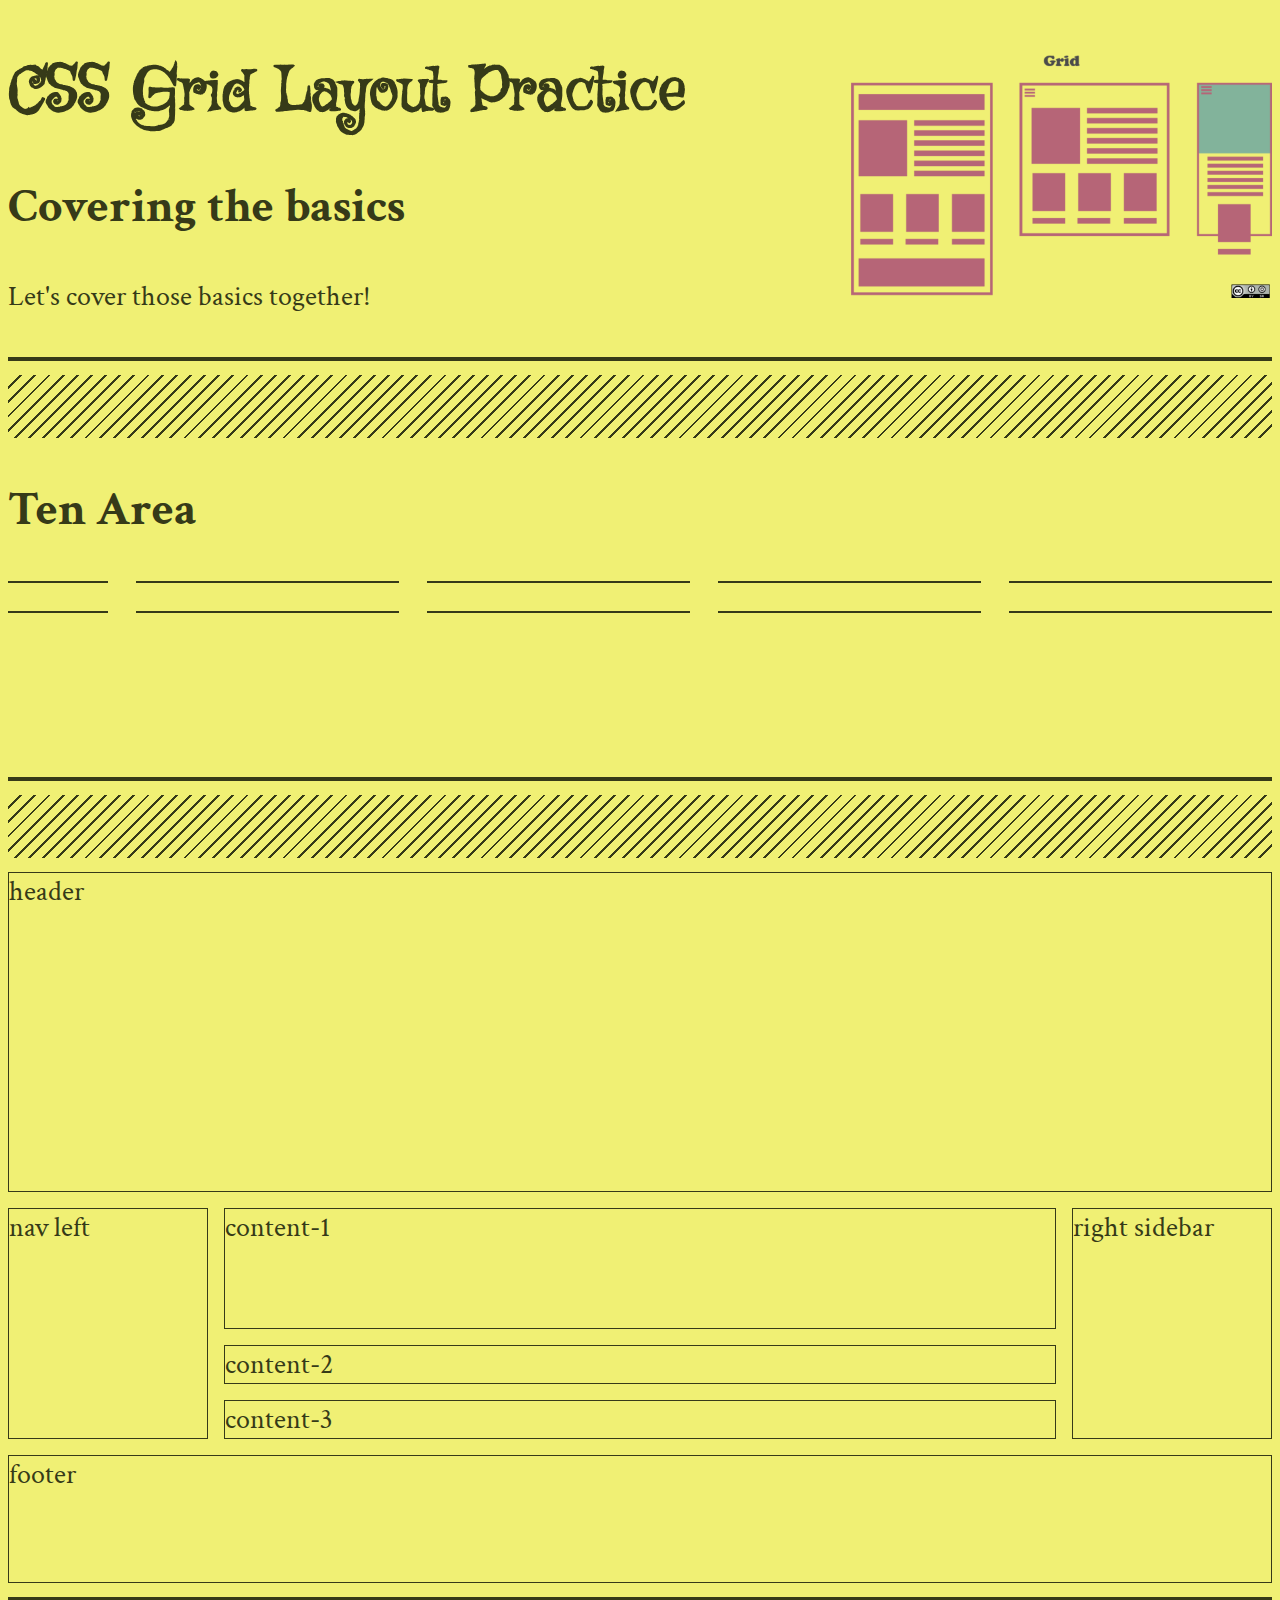
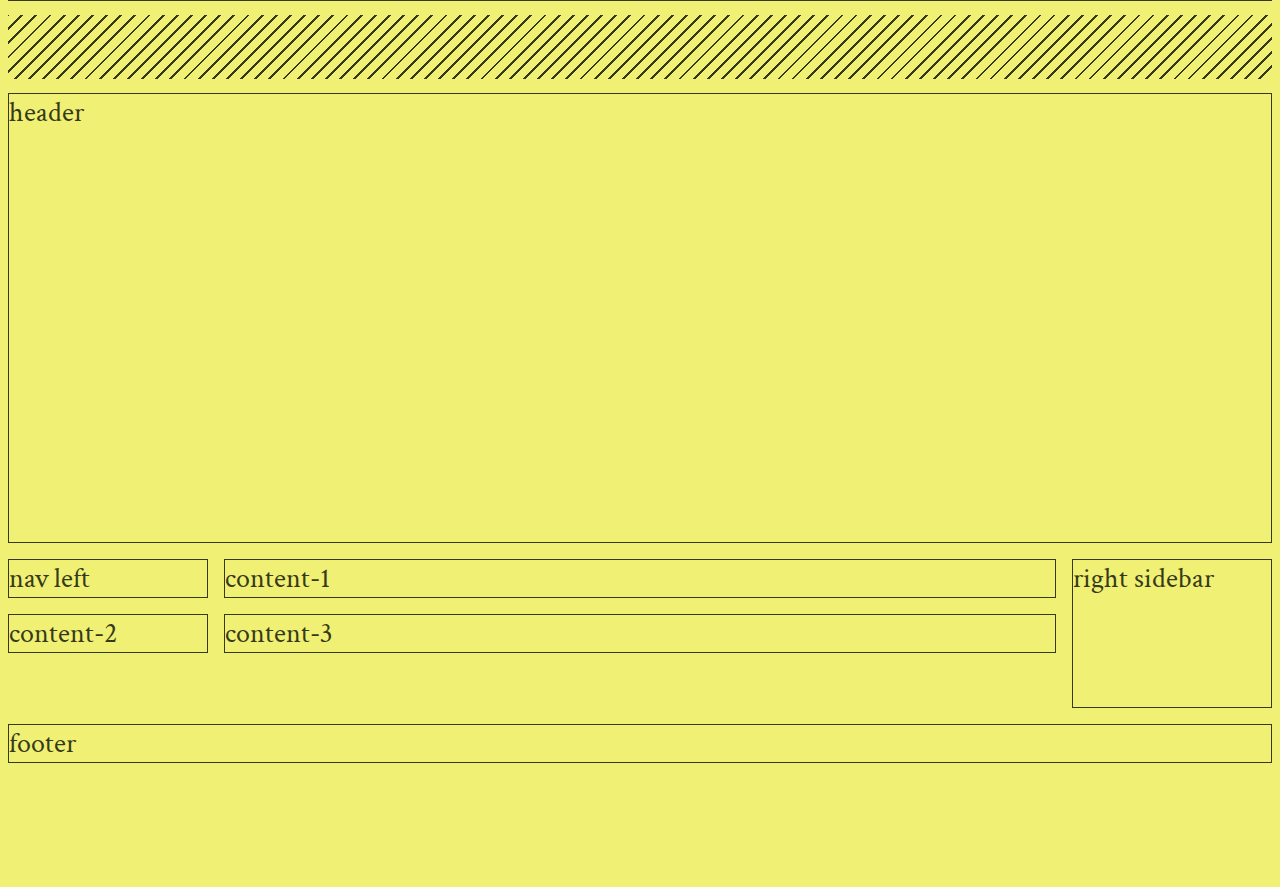
<file: ballowe/index.html>
<!DOCTYPE html>
<html lang="en">
<head>
  <meta charset="UTF-8">
  <meta http-equiv="X-UA-Compatible" content="IE=edge">
  <meta name="viewport" content="width=device-width, initial-scale=1.0">
  <title>Layout Practice</title>

  <link rel="stylesheet" href="style.css" />
</head>
<body>
  <header class="top-banner" role="banner" aria-labelledby="page-title">
    <div>
      <h1 id="page-title">CSS Grid Layout Practice</h1>
      <h2>Covering the basics</h2>
      <p>
        Let's cover those basics together!
      </p>
    </div>
    <div class="align-self-center">
      <img src="assets/images/css-grid-example-640px.png" alt="" />
    </div>
  </header>


  <hr class="thicker" />
  <hr class="scoring" />
  
  <!--***********************
    MORE BASIC GRID PRACTICE!
  ************************-->

  <main>
    <article>
      <h2>Ten Area</h2>
      <section class="ten-area">
       <div></div>
       <div></div>
       <div></div>
       <div></div>
       <div></div>
       <div></div>
       <div></div>
       <div></div>
       <div></div>
       <div></div>
      </section>
    </article>
  </main>

  <hr class="thicker" />
  <hr class="scoring" />

    <!--***********************
    MORE GRID PRACTICE!
  ************************-->

  <main class="container">
    <div class="header">header</div>
    <div class="nav-left">nav left</div>
    <div class="content1">content-1</div>
    <div class="content2">content-2</div>
    <div class="content3">content-3</div>
    <div class="sidebar-right">right sidebar</div>
    <div class="footer">footer</div>
  </main>

    <!--***********************
    Basically same format, but different CSS method 
  ************************-->

  <hr class="thicker" />
  <hr class="scoring" />

  <main class="contain">
    <div class="head">header</div>
    <div class="nav-l">nav left</div>
    <div class="contentone">content-1</div>
    <div class="contenttwo">content-2</div>
    <div class="contentthree">content-3</div>
    <div class="sidebar-r">right sidebar</div>
    <div class="foot">footer</div>
  </main>
</body>
</html>
</file>
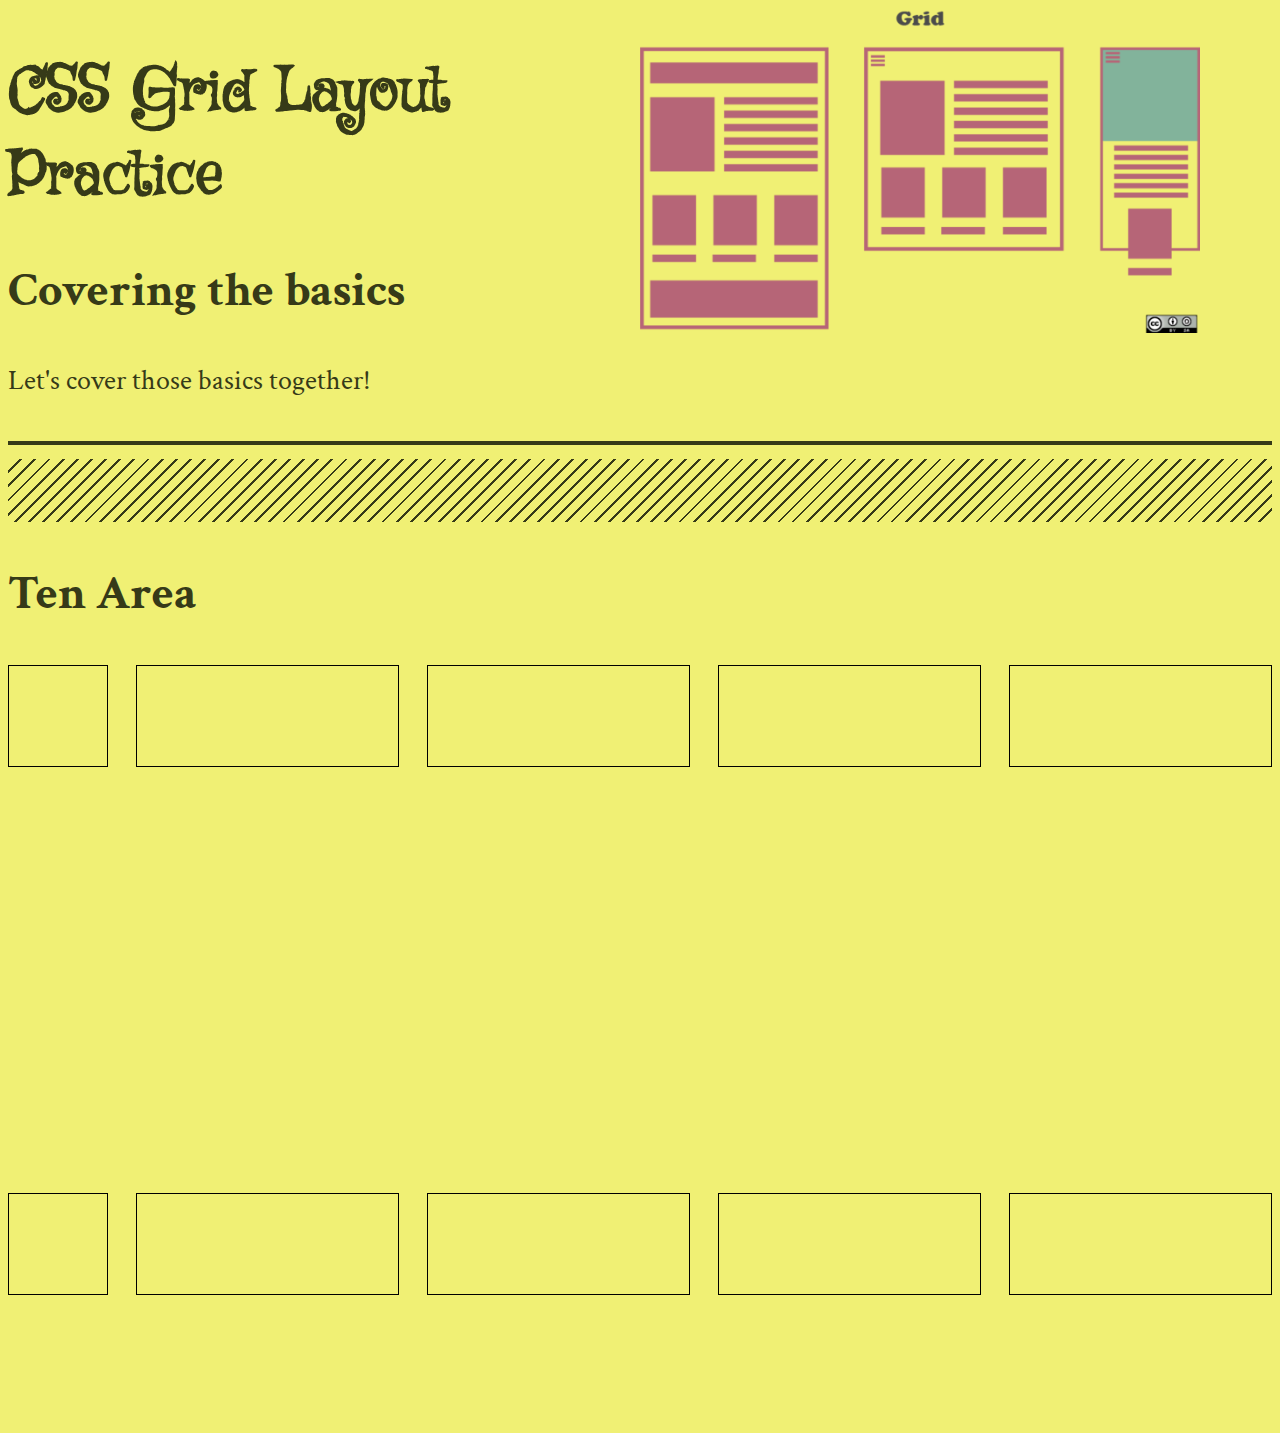
<file: dailey/index.html>
<!DOCTYPE html>
<html lang="en">
<head>
  <meta charset="UTF-8">
  <meta http-equiv="X-UA-Compatible" content="IE=edge">
  <meta name="viewport" content="width=device-width, initial-scale=1.0">
  <title>Layout Practice</title>

  <link rel="stylesheet" href="style.css" />
</head>
<body>
  <header class="top-banner" role="banner" aria-labelledby="page-title">
    <div>
      <h1 id="page-title">CSS Grid Layout Practice</h1>
      <h2>Covering the basics</h2>
      <p>
        Let's cover those basics together!
      </p>
    </div>
    <div>
      <img src="assets/images/css-grid-example-640px.png" alt="" />
    </div>
  </header>

  <hr class="thicker" />
  <hr class="scoring" />
  
  <!--***********************
    MORE BASIC GRID PRACTICE!
  ************************-->
<main>
  <article>
    <h2>Ten Area</h2>
    <section class="ten-area">
      <div></div>
      <div></div>
      <div></div>
      <div></div>
      <div></div>
      <div></div>
      <div></div>
      <div></div>
      <div></div>
      <div></div>
    </section>
  </article>
</main>
  
</body>
</html>
</file>
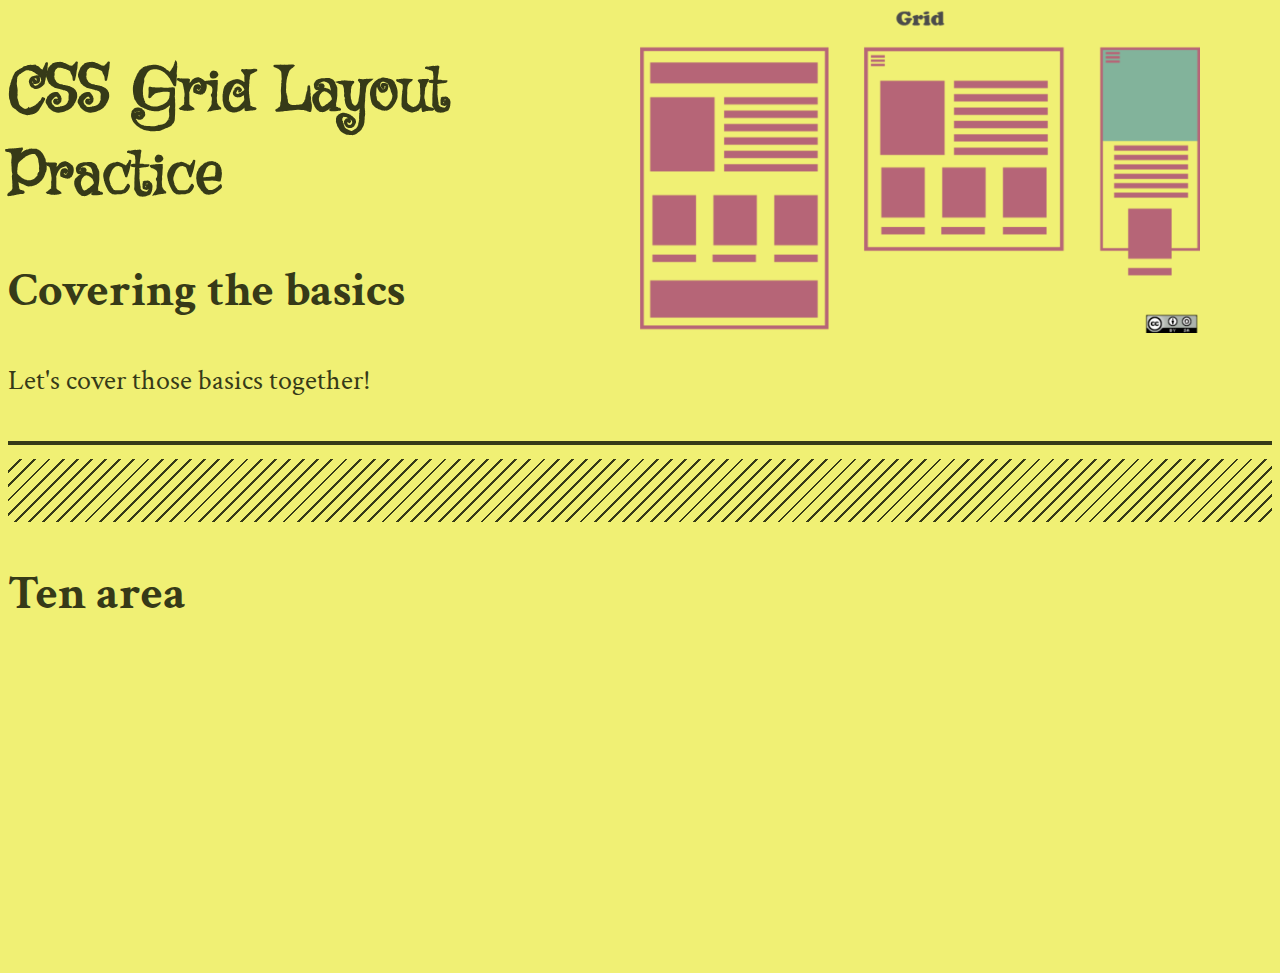
<file: greco/index.html>
<!DOCTYPE html>
<html lang="en">
<head>
  <meta charset="UTF-8">
  <meta http-equiv="X-UA-Compatible" content="IE=edge">
  <meta name="viewport" content="width=device-width, initial-scale=1.0">
  <title>Layout Practice</title>

  <link rel="stylesheet" href="style.css" />
</head>
<body>
  <header class="top-banner" role="banner" aria-labelledby="page-title">
    <div>
      <h1 id="page-title">CSS Grid Layout Practice</h1>
      <h2>Covering the basics</h2>
      <p>
        Let's cover those basics together!
      </p>
    </div>
    <div>
      <img src="assets/images/css-grid-example-640px.png" alt="" />
    </div>
  </header>

  <hr class="thicker" />
  <hr class="scoring" />
  
  <!--***********************
    MORE BASIC GRID PRACTICE!
  ************************-->
<main>
  <article>
    <h2>Ten area</h2>
    <section class="ten-area">
      <div></div>
      <div></div>
      <div></div>
    </section>
  </article>
</main>
  
</body>
</html>
</file>
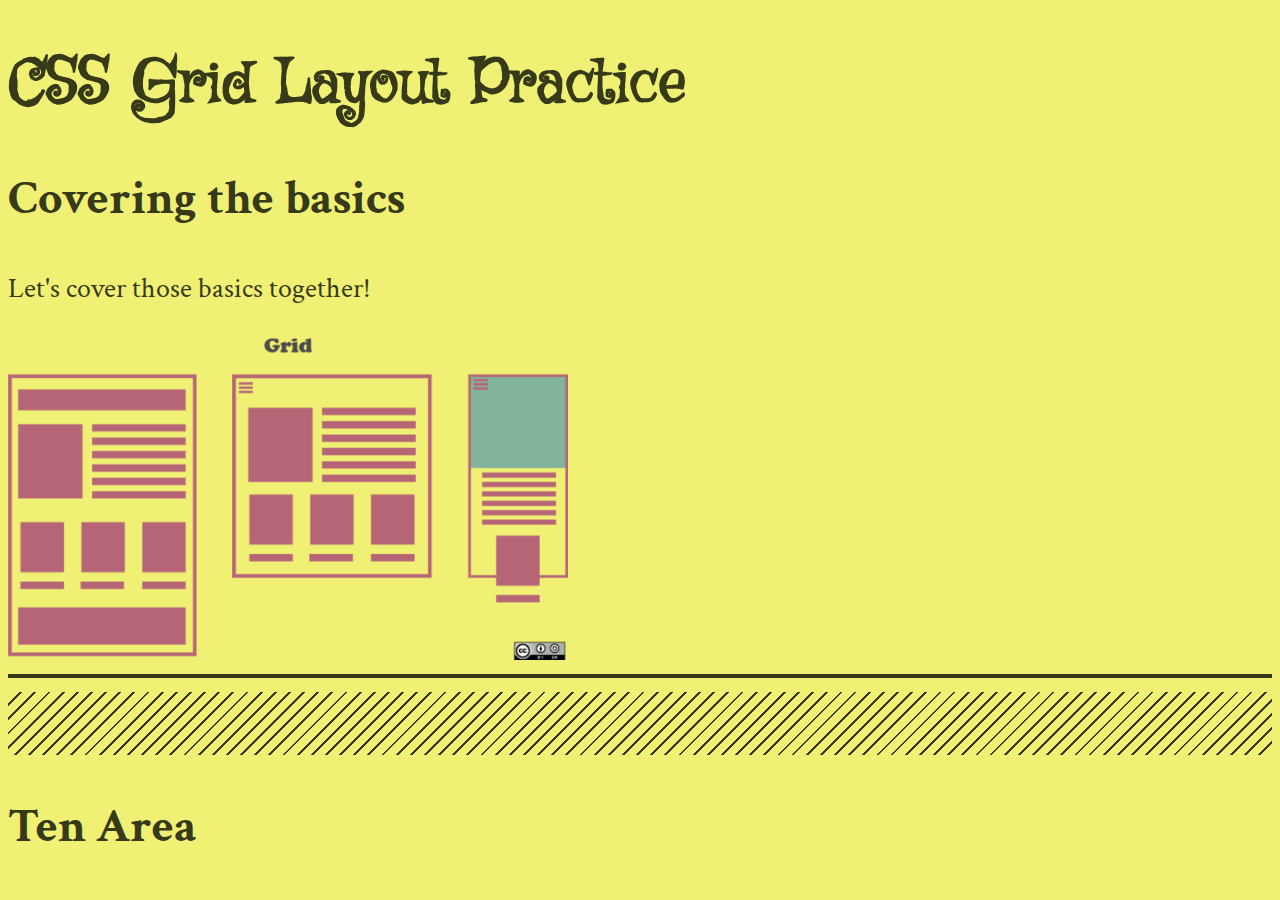
<file: hern/index.html>
<!DOCTYPE html>
<html lang="en">
<head>
  <meta charset="UTF-8">
  <meta http-equiv="X-UA-Compatible" content="IE=edge">
  <meta name="viewport" content="width=device-width, initial-scale=1.0">
  <title>Layout Practice</title>

  <link rel="stylesheet" href="style.css" />
</head>
<body>
  <header class="top-banner" role="banner" aria-labelledby="page-title">
    <div>
      <h1 id="page-title">CSS Grid Layout Practice</h1>
      <h2>Covering the basics</h2>
      <p>
        Let's cover those basics together!
      </p>
    </div>
    <div>
      <img src="assets/images/css-grid-example-640px.png" alt="" />
    </div>
  </header>

  <hr class="thicker" />
  <hr class="scoring" />
  
  <!--***********************
    MORE BASIC GRID PRACTICE!
  ************************-->
    <main>
      <article>
        <h2>Ten Area</h2>
        <section class="ten area">
          <div></div>
          <div></div>
          <div></div>
          <div></div>
          <div></div>
          <div></div>
          <div></div>
          <div></div>
          <div></div>
          <div></div>
        </section>
      </article>
    </main>
  
</body>
</html>
</file>
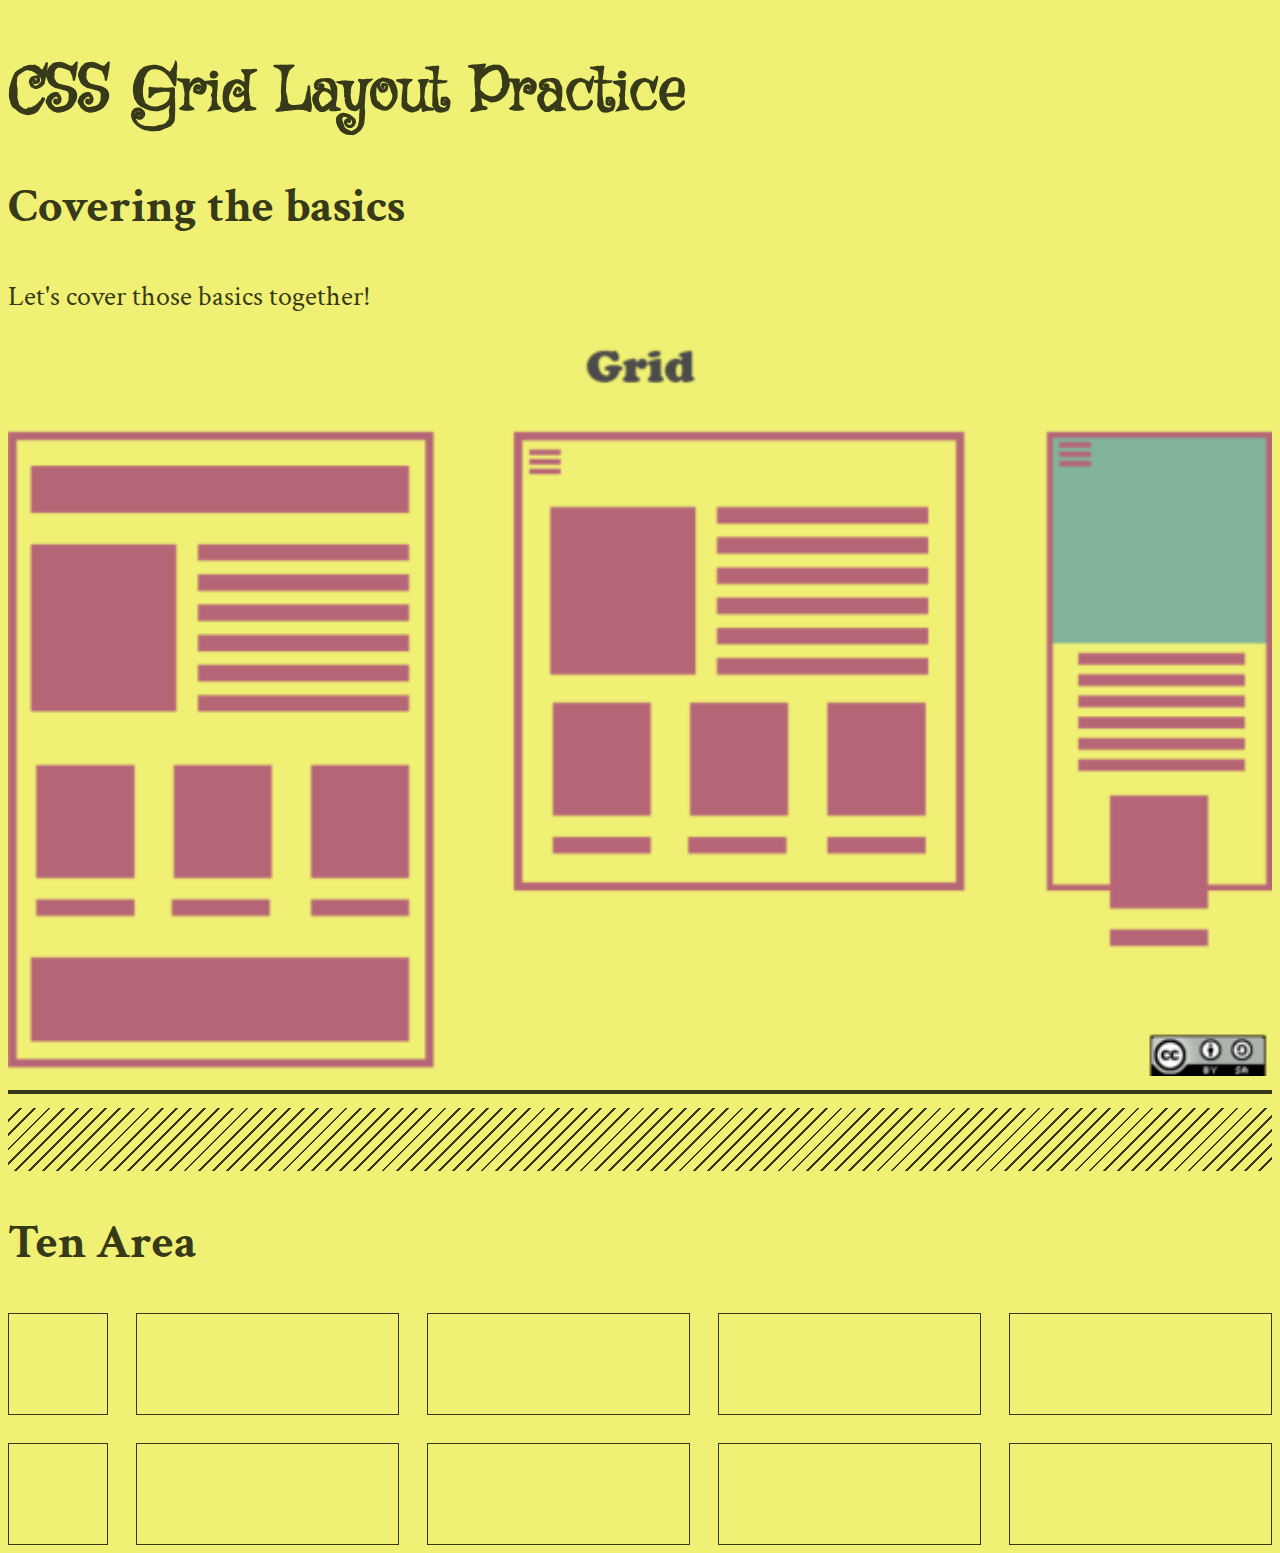
<file: kang/index.html>
<!DOCTYPE html>
<html lang="en">
<head>
  <meta charset="UTF-8">
  <meta http-equiv="X-UA-Compatible" content="IE=edge">
  <meta name="viewport" content="width=device-width, initial-scale=1.0">
  <title>Layout Practice</title>

  <link rel="stylesheet" href="style.css" />
</head>
<body>
  <header class="top-banner" role="banner" aria-labelledby="page-title">
    <div>
      <h1 id="page-title">CSS Grid Layout Practice</h1>
      <h2>Covering the basics</h2>
      <p>
        Let's cover those basics together!
      </p>
    </div>
    <div>
      <img src="assets/images/css-grid-example-640px.png" alt="" />
    </div>
  </header>

  <hr class="thicker" />
  <hr class="scoring" />
  
  <!--***********************
    MORE BASIC GRID PRACTICE!
  ************************-->

  <main>
    <article>
      <h2>Ten Area</h2>
      <secton class="ten-area">
        <div></div>
        <div></div>
        <div></div>
        <div></div>
        <div></div>
        <div></div>
        <div></div>
        <div></div>
        <div></div>
        <div></div>
      </secton>
    </article>
  </main>
</body>
</html>
</file>
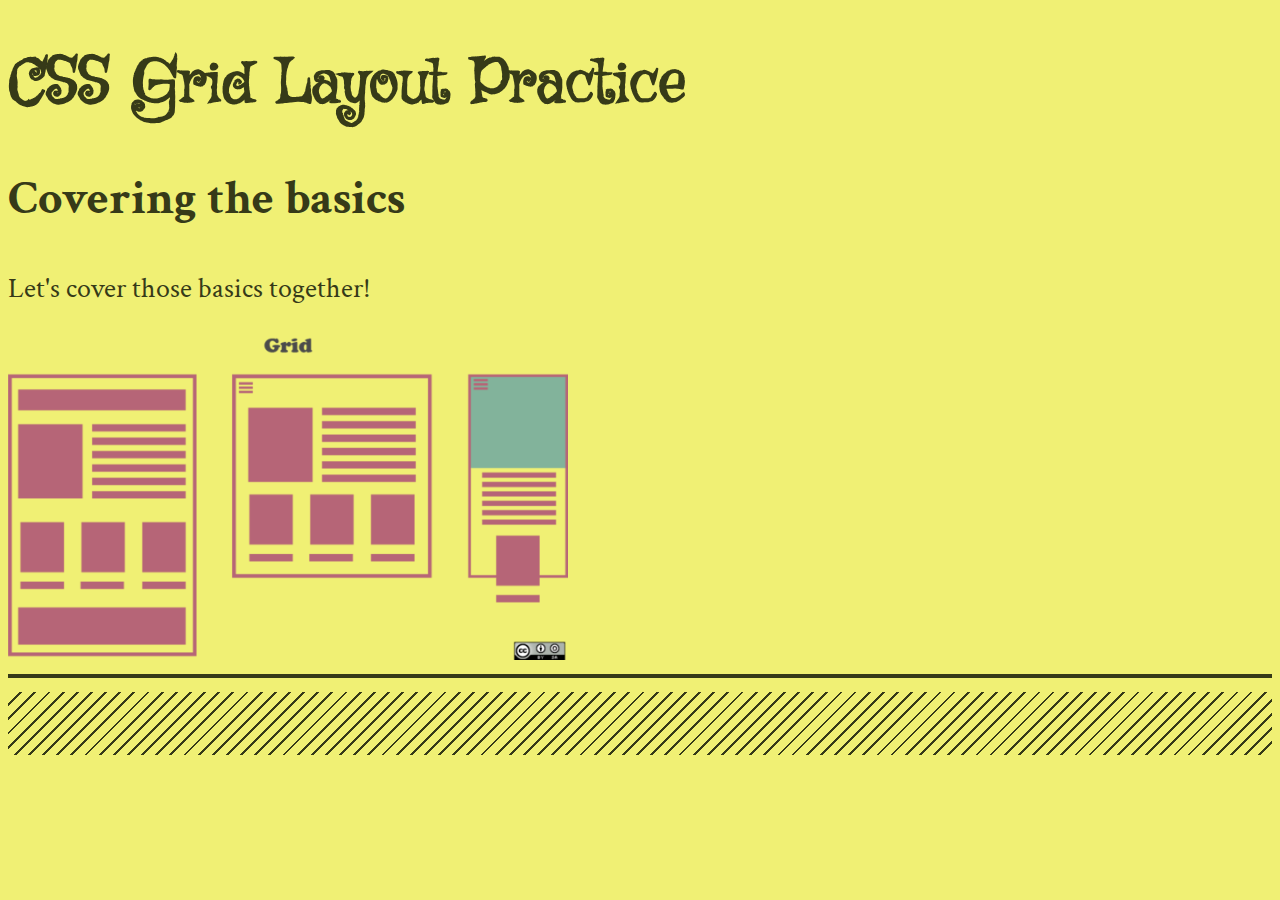
<file: lindgren/index.html>
<!DOCTYPE html>
<html lang="en">
<head>
  <meta charset="UTF-8">
  <meta http-equiv="X-UA-Compatible" content="IE=edge">
  <meta name="viewport" content="width=device-width, initial-scale=1.0">
  <title>Layout Practice</title>

  <link rel="stylesheet" href="style.css" />
</head>
<body>
  <header class="top-banner" role="banner" aria-labelledby="page-title">
    <div>
      <h1 id="page-title">CSS Grid Layout Practice</h1>
      <h2>Covering the basics</h2>
      <p>
        Let's cover those basics together!
      </p>
    </div>
    <div>
      <img src="assets/images/css-grid-example-640px.png" alt="" />
    </div>
  </header>

  <hr class="thicker" />
  <hr class="scoring" />
  
  <!--***********************
    MORE BASIC GRID PRACTICE!
  ************************-->

  
</body>
</html>
</file>
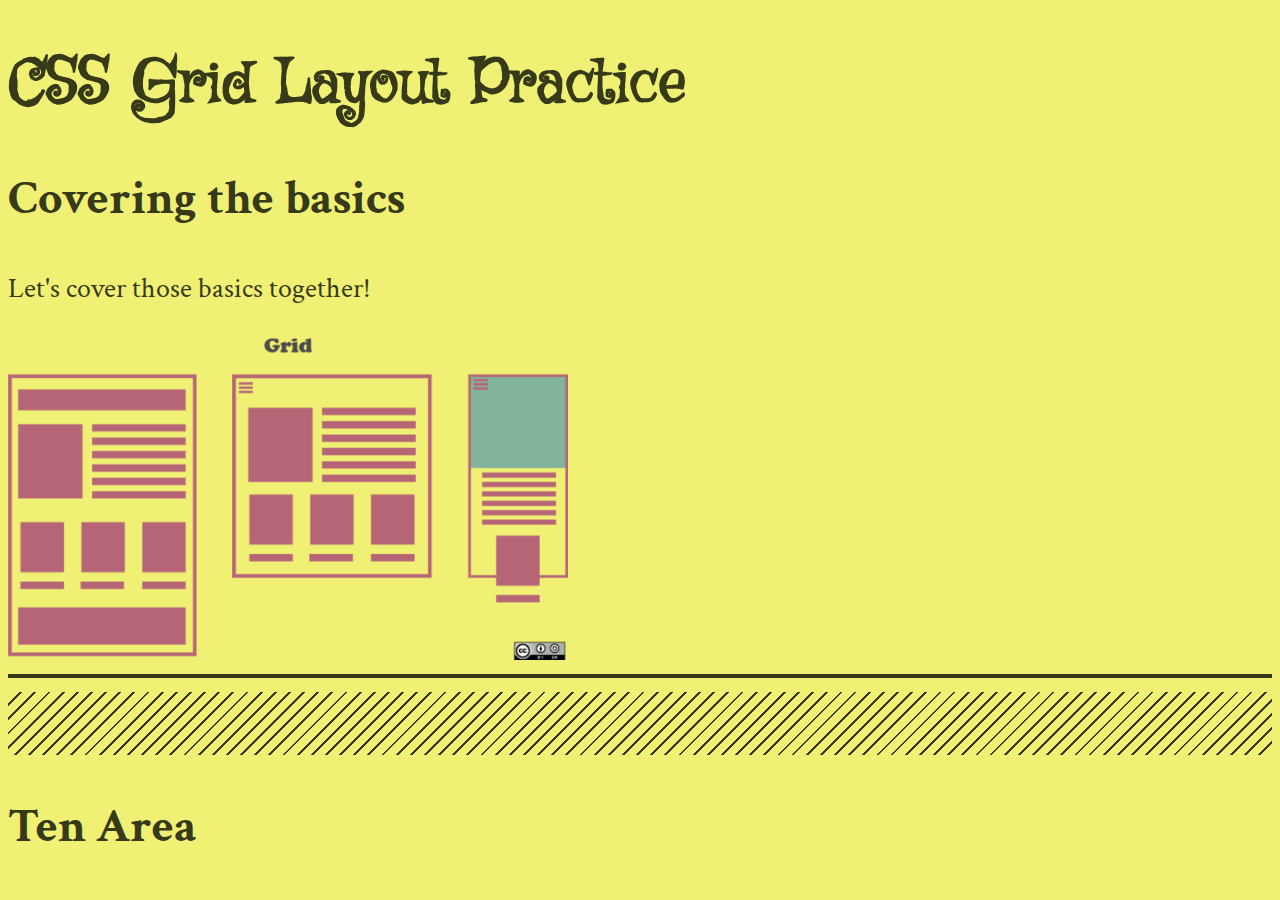
<file: lindner/index.html>
<!DOCTYPE html>
<html lang="en">
<head>
  <meta charset="UTF-8">
  <meta http-equiv="X-UA-Compatible" content="IE=edge">
  <meta name="viewport" content="width=device-width, initial-scale=1.0">
  <title>Layout Practice</title>

  <link rel="stylesheet" href="style.css" />
</head>
<body>
  <header class="top-banner" role="banner" aria-labelledby="page-title">
    <div>
      <h1 id="page-title">CSS Grid Layout Practice</h1>
      <h2>Covering the basics</h2>
      <p>
        Let's cover those basics together!
      </p>
    </div>
    <div>
      <img src="assets/images/css-grid-example-640px.png" alt="" />
    </div>
  </header>

  <hr class="thicker" />
  <hr class="scoring" />
  
  <!--***********************
    MORE BASIC GRID PRACTICE!
  ************************-->
  <main>
    <article>
      <h2>Ten Area</h2>
      <section class="ten-area">
        <div></div>
        <div></div>
        <div></div>
        <div></div>
        <div></div>
        <div></div>
        <div></div>
        <div></div>
        <div></div>
        <div></div>
      </section>
    </article>
  </main>

  
</body>
</html>
</file>
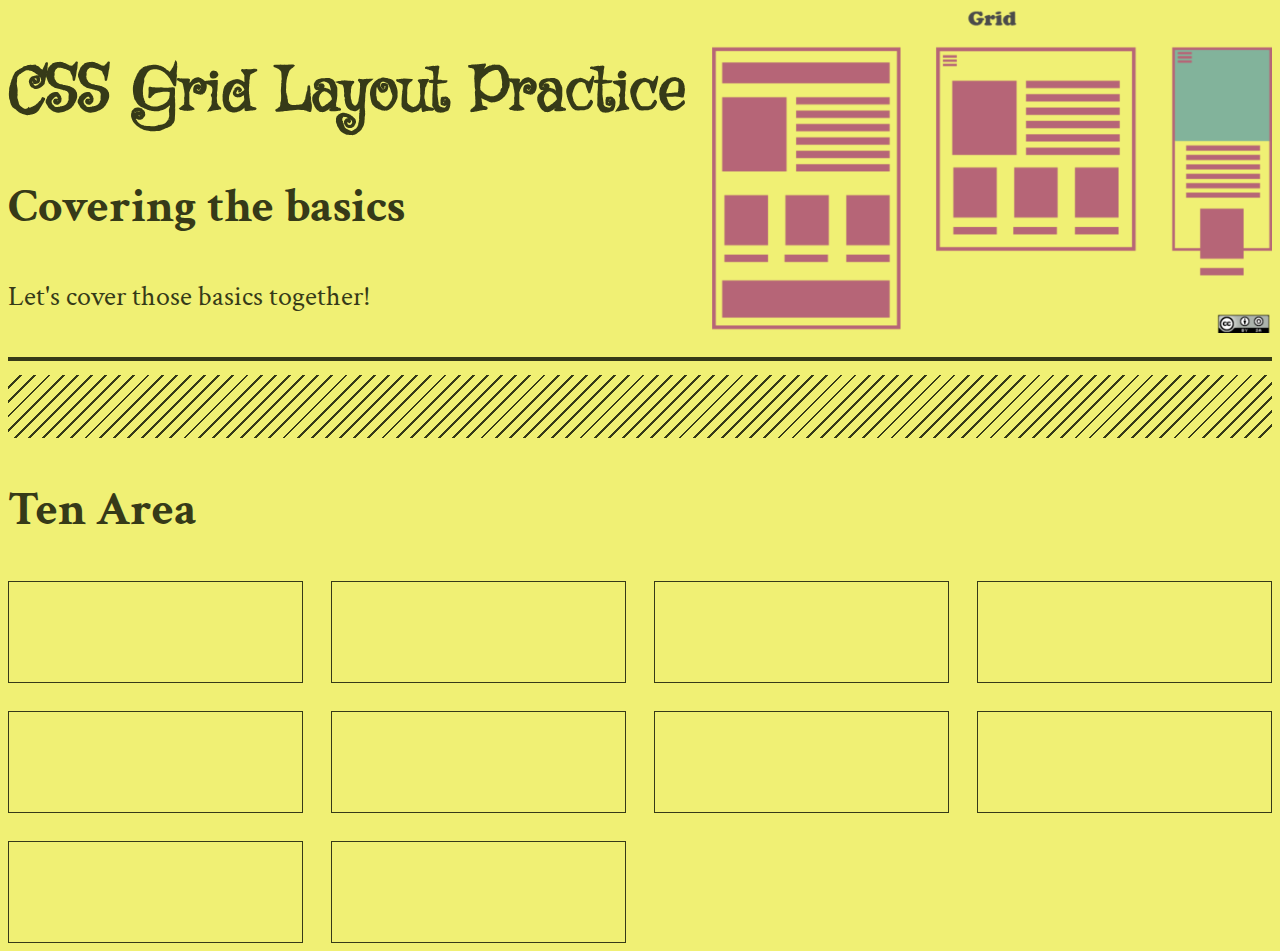
<file: lynn/index.html>
<!DOCTYPE html>
<html lang="en">
<head>
  <meta charset="UTF-8">
  <meta http-equiv="X-UA-Compatible" content="IE=edge">
  <meta name="viewport" content="width=device-width, initial-scale=1.0">
  <title>Layout Practice</title>

  <link rel="stylesheet" href="style.css" />
</head>
<body>
  <header class="top-banner" role="banner" aria-labelledby="page-title">
    <div>
      <h1 id="page-title">CSS Grid Layout Practice</h1>
      <h2>Covering the basics</h2>
      <p>
        Let's cover those basics together!
      </p>
    </div>
    <div>
      <img src="assets/images/css-grid-example-640px.png" alt="" />
    </div>
  </header>

  <hr class="thicker" />
  <hr class="scoring" />
  <!--***********************
    MORE BASIC GRID PRACTICE!
  ************************-->
  <main>
    <article>
      <h2>Ten Area</h2>
      <section class="ten-area">
        <div></div>
        <div></div>
        <div></div>
        <div></div>
        <div></div>
        <div></div>
        <div></div>
        <div></div>
        <div></div>
        <div></div>
      </section>
    </article>
  </main>
  
</body>
</html>
</file>
<file: ballowe/style.css>
@import url('https://fonts.googleapis.com/css2?family=Crimson+Text:ital,wght@0,400;0,600;0,700;1,400;1,600;1,700&family=Griffy&display=swap');

/*
  Review these terms in inspection tool:
    * grid container and items
    * grid lines and line numbers
    * grid tracks
    * grid cells vs. areas
  
  Practice these rules and values:
    * Rules:
      - grid-template-columns
      - grid-template-rows
      - gap and alignment rules
        --> justify-self (main axis) and align-self (cross axis) 
    * Values: fr, min-content, max-content, minmax(), repeat()

  Review these quirks:
    * Fixed sizing ruh-rohs!
*/

/* GENERAL */

/* Setup */
:root {
  --color-laser-lemon: #f0f074;
  --color-avacado-black: #363a18;
}

body {
  background: var(--color-laser-lemon);
  color: var(--color-avacado-black);
}

/* Images */

img {
  display: block;
  width: 100%;
}

/* TYPOGRAPHY */

/* Families */
* { font-family: 'Crimson Text', serif; }
h1 { font-family: 'Griffy', cursive; }

/* Sizing */
body  { font-size: clamp(18px, 5vw, 28px); }
h1    { font-size: clamp(36px, 10vw, 62px) }
h2    { font-size: clamp(30px, 10vw, 48px); }

/* Weights */
p { font-weight: 300; }

/* ALIGNMENT RULES */
.align-self-center {align-self: center}


/* HEADER */

.top-banner {
  display: grid;
  grid-template-columns: 2fr 1fr; /* do this & grid-template-rows on parent container, unit = fr (stands for fractional unit), way of computing percentages (kind of)/ratios, 3fr = 3 fractionl unit columns,if 2 values (like 1fr 1fr) then it makes that many columns of the size you put (so 1fr 1fr = 2 columns of same size and 1fr 2fr = 2 columns where second one is bigger)*/
}
.top-banner img {
  width: 100%; /*allows it to be flexible when it is 100% */
}

/* TEN AREA */ 
.ten-area {
  display: grid;
  grid-template-columns: 100px repeat(4, 1fr); /* first tell it how many times to repeat something then tell the value to repeat (separated by comma); adding a value before the repeat (like 100px repeat(4, 1fr) makes the first column always remain at that value (can do this for multiple rows like '50px 100px repeat (2, 1fr)*/ /* you can do the same thing with grid-template-rows */ /*can use 'max content' and then the content will dictate the maximum width (this is a fixed size but adapts as the content changes, like if you change the heading or whatever the content is), same concept with 'min-content' --> smallest it can be based on available content */
  grid-template-rows: 1fr 1fr 1fr 1fr 1fr 1fr 1fr; /* works same way a grid-template-columns, */
  gap: 1em; /*gap is like margin as well - pushes between elements, using em will keep the gaps flexible*/
}

/* using just grid-template-columns makes implicit grid, where the computer makes the amount of rows; using grid-template-rows with g-t-c makes explicit rows, where you determine the amount of rows */ 

.ten-area > div {
  border: 1px solid var(--color-avacado-black);
}

/* GRID LINES AND CELLS */

.container {
  display: grid;
  grid-template-columns: 200px repeat(4, 1fr) 200px; /* makes 6 columns*/
  grid-template-rows: 25vw repeat(9, 1fr) 10vw; /* makes 11 rows */
  grid-gap: 1rem;
}

.container > div {
  border: 1px solid var(--color-avacado-black);
}

/* SPECIFIC */

.header {
  grid-column: 1/-1; /* start line then end line */
  grid-row: 1/2; /* start line then end line */
}
.nav-left {
  grid-column: 1/2;
  grid-row: 2/-2;
}
.content1 {
  grid-column: 2/-2;
  grid-row: 2/7;
}
.content2 {
  grid-column: 2/-2;
  grid-row: 7/9;
}
.content3 {
  grid-column: 2/-2;
  grid-row: 9/11;
}
.sidebar-right {
  grid-column: -2/-1;
  grid-row: 2/11;
}
.footer{
  grid-column: 1/-1;
  grid-row: 11/-1;
}

/* DEFINE GRID AREA KEYWORDS (would normally be at top)*/

.head         { grid-area: head; }
.nav_l       { grid-area: nav-left; }
.sidebar-r  { grid-area: sidebar-r; }
.content-one      { grid-area: contentone; }
.content-two      { grid-area: contenttwo; }
.content-three      { grid-area: contentthree; }
.foot         { grid-area: foot; }

/* then, can use these terms to make grid areas with grid-template-areas, like below */
 
.contain{
  display: grid;
  grid-template-columns: 200px 1fr 200px;
  grid-template-rows: 50vh 1fr 1fr 1fr 1fr 100px;
  grid-gap: 1rem;
  grid-template-areas:
    "head head head"
    "nav-l contentone sidebar-r"
    "nav-l contenttwo sidebar-r"
    "nav-l contentthree sidebar-r"
    "foot foot foot";
 }

 .contain > div {
  border: 1px solid var(--color-avacado-black);
}

/* EFFECTS */

/* <hr> - horizontal rule effects */
.scoring {
  background-image: repeating-linear-gradient(-45deg, transparent, transparent 8px, currentcolor 8px, currentcolor 10px);
  padding: 0px;
  aspect-ratio: 20 / 1;
  border: 0px;
  display: block;
  color: var(--color-avacado-black);
}

.thicker {
  background-color: currentcolor;
  padding: 0px;
  height: 4px;
  border: 0px;
  display: block;
  color: inherit;
}
</file>
<file: dailey/style.css>
@import url('https://fonts.googleapis.com/css2?family=Crimson+Text:ital,wght@0,400;0,600;0,700;1,400;1,600;1,700&family=Griffy&display=swap');

/*
  Review these terms in inspection tool:
    * grid container and items
    * grid lines and line numbers
    * grid tracks
    * grid cells vs. areas
  
  Practice these rules and values:
    * Rules:
      - grid-template-columns
      - grid-template-rows
      - gap and alignment rules
    * Values: fr, min-content, max-content, minmax(), repeat()

  Review these quirks:
    * Fixed sizing ruh-rohs!
*/

/* GENERAL */

/* Setup */
:root {
  --color-laser-lemon: #f0f074;
  --color-avacado-black: #363a18;
}

body {
  background: var(--color-laser-lemon);
  color: var(--color-avacado-black);
}

/* Images */

img {
  display: block;
  width: 100%;
}

/* TYPOGRAPHY */

/* Families */
* { font-family: 'Crimson Text', serif; }
h1 { font-family: 'Griffy', cursive; }

/* Sizing */
body  { font-size: clamp(18px, 5vw, 28px); }
h1    { font-size: clamp(36px, 10vw, 62px) }
h2    { font-size: clamp(30px, 10vw, 48px); }

/* Weights */
p { font-weight: 300; }


/* HEADER */
.top-banner {
  display: grid;
  grid-template-columns: repeat(2, 1fr);
}
.top-banner img {
  width: 20em;
}

/*--TEN AREA--*/
.ten-area {
  display: grid;
  grid-template-columns: 100px repeat(4, 1fr);
  grid-template-rows: 500px 1fr 1fr;
  gap: 1em;
}

.ten-area > div {
  height: 100px;
  border: 1px solid black;
}

/* EFFECTS */

/* <hr> - horizontal rule effects */
.scoring {
  background-image: repeating-linear-gradient(-45deg, transparent, transparent 8px, currentcolor 8px, currentcolor 10px);
  padding: 0px;
  aspect-ratio: 20 / 1;
  border: 0px;
  display: block;
  color: var(--color-avacado-black);
}

.thicker {
  background-color: currentcolor;
  padding: 0px;
  height: 4px;
  border: 0px;
  display: block;
  color: inherit;
}
</file>
<file: greco/style.css>
@import url('https://fonts.googleapis.com/css2?family=Crimson+Text:ital,wght@0,400;0,600;0,700;1,400;1,600;1,700&family=Griffy&display=swap');

/*
  Review these terms in inspection tool:
    * grid container and items
    * grid lines and line numbers
    * grid tracks
    * grid cells vs. areas
  
  Practice these rules and values:
    * Rules:
      - grid-template-columns
      - grid-template-rows
      - gap and alignment rules
    * Values: fr, min-content, max-content, minmax(), repeat()

  Review these quirks:
    * Fixed sizing ruh-rohs!
*/

/* GENERAL */

/* Setup */
:root {
  --color-laser-lemon: #f0f074;
  --color-avacado-black: #363a18;
}

body {
  background: var(--color-laser-lemon);
  color: var(--color-avacado-black);
}

/* Images */

img {
  display: block;
  width: 100%;
}

/* TYPOGRAPHY */

/* Families */
* { font-family: 'Crimson Text', serif; }
h1 { font-family: 'Griffy', cursive; }

/* Sizing */
body  { font-size: clamp(18px, 5vw, 28px); }
h1    { font-size: clamp(36px, 10vw, 62px) }
h2    { font-size: clamp(30px, 10vw, 48px); }

/* Weights */
p { font-weight: 300; }


/* HEADER */

.top-banner {
  display: grid;
  grid-template-columns: 1fr 1fr;
}
.top-banner img {
  width: 20em;
}

/*TEN AREA*/
.ten-area {
  display: grid;
  grid-template-columns: repeat(4, 1fr)
  gap: 1em;
}

.ten-area > div {
  height: 100px;
  border: 1px solid var 
  (--color-avacado-black)
}

/* EFFECTS */

/* <hr> - horizontal rule effects */
.scoring {
  background-image: repeating-linear-gradient(-45deg, transparent, transparent 8px, currentcolor 8px, currentcolor 10px);
  padding: 0px;
  aspect-ratio: 20 / 1;
  border: 0px;
  display: block;
  color: var(--color-avacado-black);
}

.thicker {
  background-color: currentcolor;
  padding: 0px;
  height: 4px;
  border: 0px;
  display: block;
  color: inherit;
}
</file>
<file: hern/style.css>
@import url('https://fonts.googleapis.com/css2?family=Crimson+Text:ital,wght@0,400;0,600;0,700;1,400;1,600;1,700&family=Griffy&display=swap');

/*
  Review these terms in inspection tool:
    * grid container and items
    * grid lines and line numbers
    * grid tracks
    * grid cells vs. areas
  
  Practice these rules and values:
    * Rules:
      - grid-template-columns
      - grid-template-rows
      - gap and alignment rules
    * Values: fr, min-content, max-content, minmax(), repeat()

  Review these quirks:
    * Fixed sizing ruh-rohs!
*/

/* GENERAL */

/* Setup */
:root {
  --color-laser-lemon: #f0f074;
  --color-avacado-black: #363a18;
}

body {
  background: var(--color-laser-lemon);
  color: var(--color-avacado-black);
}

/* Images */

img {
  display: block;
  width: 100%;
}

/* TYPOGRAPHY */

/* Families */
* { font-family: 'Crimson Text', serif; }
h1 { font-family: 'Griffy', cursive; }

/* Sizing */
body  { font-size: clamp(18px, 5vw, 28px); }
h1    { font-size: clamp(36px, 10vw, 62px) }
h2    { font-size: clamp(30px, 10vw, 48px); }

/* Weights */
p { font-weight: 300; }


/* HEADER */
.top-banner img {
  width: 20em;
}


/* EFFECTS */
 

/* TEN AREA */
.ten-area {
  display: grid;
  grid-template-columns: repeat (4, 1fr);
  grid-template-rows: 500px 1fr 1fr;
}
/* <hr> - horizontal rule effects */
.scoring {
  background-image: repeating-linear-gradient(-45deg, transparent, transparent 8px, currentcolor 8px, currentcolor 10px);
  padding: 0px;
  aspect-ratio: 20 / 1;
  border: 0px;
  display: block;
  color: var(--color-avacado-black);
}

.thicker {
  background-color: currentcolor;
  padding: 0px;
  height: 4px;
  border: 0px;
  display: block;
  color: inherit;
}
</file>
<file: kang/style.css>
@import url('https://fonts.googleapis.com/css2?family=Crimson+Text:ital,wght@0,400;0,600;0,700;1,400;1,600;1,700&family=Griffy&display=swap');

/*
  Review these terms in inspection tool:
    * grid container and items
    * grid lines and line numbers
    * grid tracks
    * grid cells vs. areas
  
  Practice these rules and values:
    * Rules:
      - grid-template-columns
      - grid-template-rows
      - gap and alignment rules
    * Values: fr, min-content, max-content, minmax(), repeat()

  Review these quirks:
    * Fixed sizing ruh-rohs!
*/

/* GENERAL */

/* Setup */
:root {
  --color-laser-lemon: #f0f074;
  --color-avacado-black: #363a18;
}

body {
  background: var(--color-laser-lemon);
  color: var(--color-avacado-black);
}

/* Images */

img {
  display: block;
  width: 100%;
}

/* TYPOGRAPHY */

/* Families */
* { font-family: 'Crimson Text', serif; }
h1 { font-family: 'Griffy', cursive; }

/* Sizing */
body  { font-size: clamp(18px, 5vw, 28px); }
h1    { font-size: clamp(36px, 10vw, 62px) }
h2    { font-size: clamp(30px, 10vw, 48px); }

/* Weights */
p { font-weight: 300; }


/* HEADER */
.top-banner {
  display: grid;
  grid-template-columns: 2fr, 1fr;
}
.banner-img-container {
  align-self: center;
}
.top-banner img {
  width: 100%;
}

/* TEN AREA */
.ten-area {
  display: grid;
  grid-template-columns: 100px repeat(4, 1fr);
  gap: 1em;
}

.ten-area > div {
height: 100px;
border: 1px solid;
}

/* EFFECTS */

/* <hr> - horizontal rule effects */
.scoring {
  background-image: repeating-linear-gradient(-45deg, transparent, transparent 8px, currentcolor 8px, currentcolor 10px);
  padding: 0px;
  aspect-ratio: 20 / 1;
  border: 0px;
  display: block;
  color: var(--color-avacado-black);
}

.thicker {
  background-color: currentcolor;
  padding: 0px;
  height: 4px;
  border: 0px;
  display: block;
  color: inherit;
}
</file>
<file: lindgren/style.css>
@import url('https://fonts.googleapis.com/css2?family=Crimson+Text:ital,wght@0,400;0,600;0,700;1,400;1,600;1,700&family=Griffy&display=swap');

/*
  Review these terms in inspection tool:
    * grid container and items
    * grid lines and line numbers
    * grid tracks
    * grid cells vs. areas
  
  Practice these rules and values:
    * Rules:
      - grid-template-columns
      - grid-template-rows
      - gap and alignment rules
    * Values: fr, min-content, max-content, minmax(), repeat()

  Review these quirks:
    * Fixed sizing ruh-rohs!
*/

/* GENERAL */

/* Setup */
:root {
  --color-laser-lemon: #f0f074;
  --color-avacado-black: #363a18;
}

body {
  background: var(--color-laser-lemon);
  color: var(--color-avacado-black);
}

/* Images */

img {
  display: block;
  width: 100%;
}

/* TYPOGRAPHY */

/* Families */
* { font-family: 'Crimson Text', serif; }
h1 { font-family: 'Griffy', cursive; }

/* Sizing */
body  { font-size: clamp(18px, 5vw, 28px); }
h1    { font-size: clamp(36px, 10vw, 62px) }
h2    { font-size: clamp(30px, 10vw, 48px); }

/* Weights */
p { font-weight: 300; }


/* HEADER */
.top-banner img {
  width: 20em;
}


/* EFFECTS */

/* <hr> - horizontal rule effects */
.scoring {
  background-image: repeating-linear-gradient(-45deg, transparent, transparent 8px, currentcolor 8px, currentcolor 10px);
  padding: 0px;
  aspect-ratio: 20 / 1;
  border: 0px;
  display: block;
  color: var(--color-avacado-black);
}

.thicker {
  background-color: currentcolor;
  padding: 0px;
  height: 4px;
  border: 0px;
  display: block;
  color: inherit;
}
</file>
<file: lindner/style.css>
@import url('https://fonts.googleapis.com/css2?family=Crimson+Text:ital,wght@0,400;0,600;0,700;1,400;1,600;1,700&family=Griffy&display=swap');

/*
  Review these terms in inspection tool:
    * grid container and items
    * grid lines and line numbers
    * grid tracks
    * grid cells vs. areas
  
  Practice these rules and values:
    * Rules:
      - grid-template-columns
      - grid-template-rows
      - gap and alignment rules
    * Values: fr, min-content, max-content, minmax(), repeat()

  Review these quirks:
    * Fixed sizing ruh-rohs!
*/

/* GENERAL */

/* Setup */
:root {
  --color-laser-lemon: #f0f074;
  --color-avacado-black: #363a18;
}

body {
  background: var(--color-laser-lemon);
  color: var(--color-avacado-black);
}

/* Images */

img {
  display: block;
  width: 100%;
}

/* TYPOGRAPHY */

/* Families */
* { font-family: 'Crimson Text', serif; }
h1 { font-family: 'Griffy', cursive; }

/* Sizing */
body  { font-size: clamp(18px, 5vw, 28px); }
h1    { font-size: clamp(36px, 10vw, 62px) }
h2    { font-size: clamp(30px, 10vw, 48px); }

/* Weights */
p { font-weight: 300; }


/* HEADER */
.top-banner img {
  width: 20em;
}


/* EFFECTS */

/* <hr> - horizontal rule effects */
.scoring {
  background-image: repeating-linear-gradient(-45deg, transparent, transparent 8px, currentcolor 8px, currentcolor 10px);
  padding: 0px;
  aspect-ratio: 20 / 1;
  border: 0px;
  display: block;
  color: var(--color-avacado-black);
}

.thicker {
  background-color: currentcolor;
  padding: 0px;
  height: 4px;
  border: 0px;
  display: block;
  color: inherit;
}
</file>
<file: lynn/style.css>
@import url('https://fonts.googleapis.com/css2?family=Crimson+Text:ital,wght@0,400;0,600;0,700;1,400;1,600;1,700&family=Griffy&display=swap');

/*
  Review these terms in inspection tool:
    * grid container and items
    * grid lines and line numbers
    * grid tracks
    * grid cells vs. areas
  
  Practice these rules and values:
    * Rules:
      - grid-template-columns
      - grid-template-rows
      - gap and alignment rules
    * Values: fr, min-content, max-content, minmax(), repeat()

  Review these quirks:
    * Fixed sizing ruh-rohs!
*/

/* GENERAL */

/* Setup */
:root {
  --color-laser-lemon: #f0f074;
  --color-avacado-black: #363a18;
}

body {
  background: var(--color-laser-lemon);
  color: var(--color-avacado-black);
}

/* Images */

img {
  display: block;
  width: 100%;
}

/* TYPOGRAPHY */

/* Families */
* { font-family: 'Crimson Text', serif; }
h1 { font-family: 'Griffy', cursive; }

/* Sizing */
body  { font-size: clamp(18px, 5vw, 28px); }
h1    { font-size: clamp(36px, 10vw, 62px) }
h2    { font-size: clamp(30px, 10vw, 48px); }

/* Weights */
p { font-weight: 300; }


/* HEADER */
.top-banner {
  display: grid;
  grid-template-columns: 2fr 1fr;
}
.top-banner img {
  width: 20em;
}

/* TEN AREA */
.ten-area {
  display: grid;
  grid-template-columns: repeat(4, 1fr);
  gap: 1em;
}

.ten-area > div {
  height: 100px;
  border: 1px solid var(--color-avacado-black)
}

/* EFFECTS */

/* <hr> - horizontal rule effects */
.scoring {
  background-image: repeating-linear-gradient(-45deg, transparent, transparent 8px, currentcolor 8px, currentcolor 10px);
  padding: 0px;
  aspect-ratio: 20 / 1;
  border: 0px;
  display: block;
  color: var(--color-avacado-black);
}

.thicker {
  background-color: currentcolor;
  padding: 0px;
  height: 4px;
  border: 0px;
  display: block;
  color: inherit;
}
</file>
